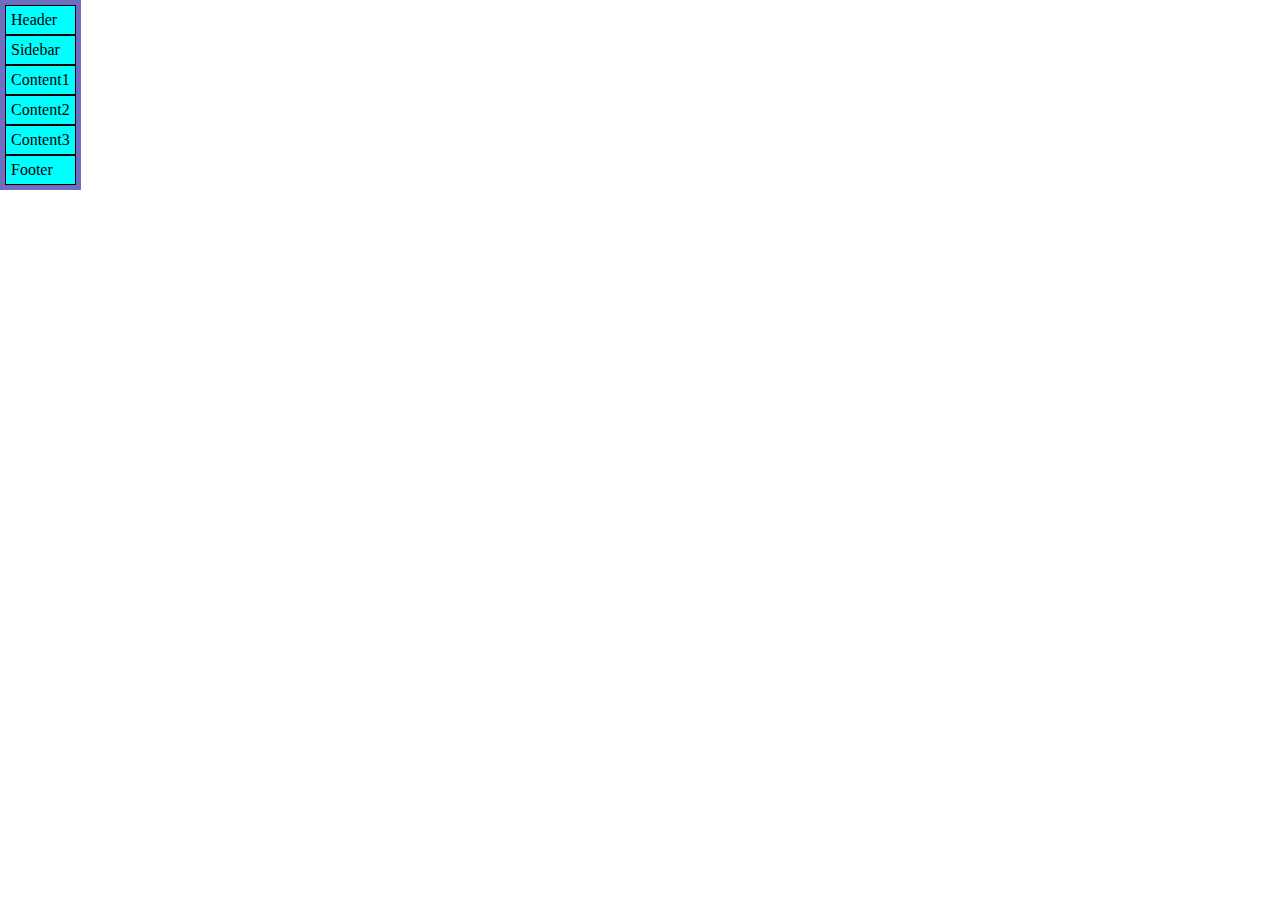
<file: html/index.html>
<!DOCTYPE html>
<html>
<head>
  <style>
    *{
      margin: 0;
      padding: 0;
      box-sizing: border-box;

    }
    body{
      height: 100vh;
      width: 100vw;
    }
    .container{
      background-color: rgb(109, 109, 194);
      padding: 5px;
      display:inline-grid;
    }
    .element{
      background-color: aqua;
      padding: 5px;
      border: 1px solid black;
    }
  </style>
</head>
<body>
  <div class="container">
    <div class="element header">Header</div>
    <div class="element sidebar">Sidebar</div>
    <div class="element content1">Content1</div>
    <div class="element">Content2</div>
    <div class="element">Content3</div>
    <div class="element footer">Footer</div>
  </div>
</body>
</html>
</file>
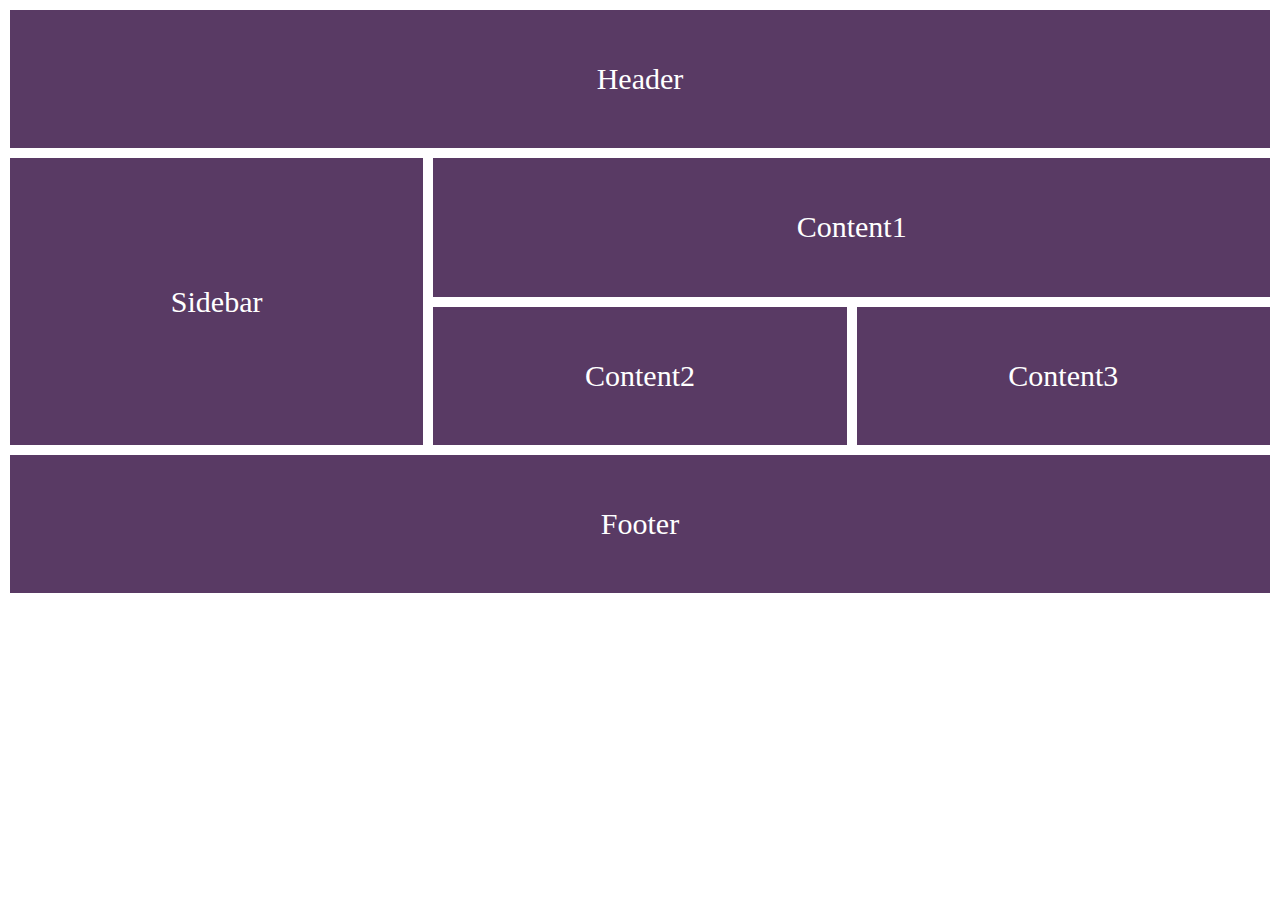
<file: html/grid-prac-1.html>
<!DOCTYPE html>
<html>
  <meta name="viewport" content="width=device-width, initial-scale=1.0">

<head>
  <style>
    *{
      margin: 0;
      padding: 0;
      box-sizing: border-box;

    }
    body{
      height: 100vh;
      width: 100vw;
    }
    .container {
    display: grid;
    width: 100%;
    height: 100%;
    padding: 10px;
    row-gap: 10px;
    column-gap: 10px;
    grid-template-rows: repeat(6, 1fr);
    }
    .element {
    background-color: rgb(89, 58, 100);
    color: white;
    display: flex;
    align-items: center;
    justify-content: center;
    font-size: 30px;
    }
    @media (min-width: 768px) {
      .container{
        grid-template-columns: repeat(3, 1fr);
      }
  .header, .footer {
    grid-column-start: 1;
    grid-column-end: 4; /* Spans all three columns */
  }
  .sidebar {
    grid-row-start: 2;
    grid-row-end: 4; /* Spans two rows */
  }
  .content1 {
    grid-column-start: 2;
    grid-column-end: 4; /* Spans two columns */
  }
}

    
  </style>
</head>
<body>
  <div class="container">
    <div class="element header">Header</div>
    <div class="element sidebar">Sidebar</div>
    <div class="element content1">Content1</div>
    <div class="element">Content2</div>
    <div class="element">Content3</div>
    <div class="element footer">Footer</div>
  </div>
</body>
</html>
</file>
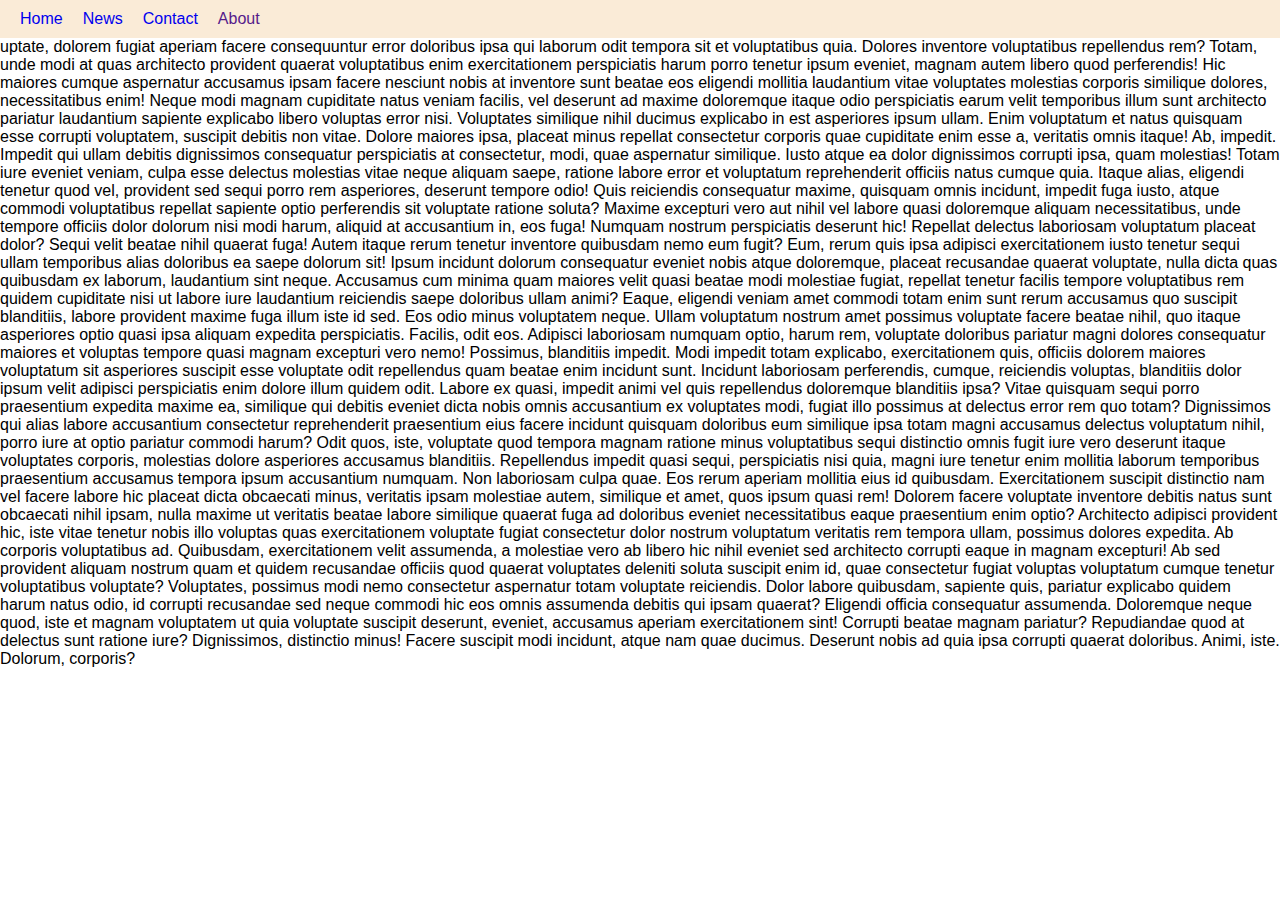
<file: html/Home.html>
<!DOCTYPE html>
<html lang="en">

<head>
  <meta charset="UTF-8">
  <meta name="viewport" content="width=device-width, initial-scale=1.0">
  <style>
    * {
      margin: 0;
      padding: 0;
      font-family: Arial, sans-serif;
    }

   ul {
    background-color: antiquewhite;
    list-style: none;
    overflow: hidden;
    padding: 10px;
   }
   ul li{
    float: left;
   }
   ul li a{
    padding: 10px;
    text-decoration: none;
   }
   .dropdown-content{
    display: none;
    position: absolute;
    width: 13%;
    background-color: aquamarine;
    
   }
   .dropdown-content li{
    padding: 30px;
    white-space: nowrap;
   }
.dis:hover .dropdown-content{
  display: block;
}
   
  </style>
</head>

<body>
  <ul >
    <li class="col"><a href="#home">Home</a></li>
    <li class="col"><a href="#news">News</a></li>
    <li class="dis"> <a href="#contact">Contact</a>
    
      <ul class="dropdown-content">
        
        <li><a class="dd" href=""> phone number</a></li>
        <li><a class="dd" href=""> Email</a></li>
        <li><a class="dd" href=""> address</a></li>
      </ul>
    </li>
    <li class="ab col"><a href="">About</a></li>
  </ul>
  <div>
    uptate, dolorem fugiat aperiam facere consequuntur error doloribus ipsa qui laborum odit tempora sit et
    voluptatibus quia. Dolores inventore voluptatibus repellendus rem? Totam, unde modi at quas architecto provident
    quaerat voluptatibus enim exercitationem perspiciatis harum porro tenetur ipsum eveniet, magnam autem libero quod
    perferendis! Hic maiores cumque aspernatur accusamus ipsam facere nesciunt nobis at inventore sunt beatae eos
    eligendi mollitia laudantium vitae voluptates molestias corporis similique dolores, necessitatibus enim! Neque modi
    magnam cupiditate natus veniam facilis, vel deserunt ad maxime doloremque itaque odio perspiciatis earum velit
    temporibus illum sunt architecto pariatur laudantium sapiente explicabo libero voluptas error nisi. Voluptates
    similique nihil ducimus explicabo in est asperiores ipsum ullam. Enim voluptatum et natus quisquam esse corrupti
    voluptatem, suscipit debitis non vitae. Dolore maiores ipsa, placeat minus repellat consectetur corporis quae
    cupiditate enim esse a, veritatis omnis itaque! Ab, impedit. Impedit qui ullam debitis dignissimos consequatur
    perspiciatis at consectetur, modi, quae aspernatur similique. Iusto atque ea dolor dignissimos corrupti ipsa, quam
    molestias! Totam iure eveniet veniam, culpa esse delectus molestias vitae neque aliquam saepe, ratione labore error
    et voluptatum reprehenderit officiis natus cumque quia. Itaque alias, eligendi tenetur quod vel, provident sed sequi
    porro rem asperiores, deserunt tempore odio! Quis reiciendis consequatur maxime, quisquam omnis incidunt, impedit
    fuga iusto, atque commodi voluptatibus repellat sapiente optio perferendis sit voluptate ratione soluta? Maxime
    excepturi vero aut nihil vel labore quasi doloremque aliquam necessitatibus, unde tempore officiis dolor dolorum
    nisi modi harum, aliquid at accusantium in, eos fuga! Numquam nostrum perspiciatis deserunt hic! Repellat delectus
    laboriosam voluptatum placeat dolor? Sequi velit beatae nihil quaerat fuga! Autem itaque rerum tenetur inventore
    quibusdam nemo eum fugit? Eum, rerum quis ipsa adipisci exercitationem iusto tenetur sequi ullam temporibus alias
    doloribus ea saepe dolorum sit! Ipsum incidunt dolorum consequatur eveniet nobis atque doloremque, placeat
    recusandae quaerat voluptate, nulla dicta quas quibusdam ex laborum, laudantium sint neque. Accusamus cum minima
    quam maiores velit quasi beatae modi molestiae fugiat, repellat tenetur facilis tempore voluptatibus rem quidem
    cupiditate nisi ut labore iure laudantium reiciendis saepe doloribus ullam animi? Eaque, eligendi veniam amet
    commodi totam enim sunt rerum accusamus quo suscipit blanditiis, labore provident maxime fuga illum iste id sed. Eos
    odio minus voluptatem neque. Ullam voluptatum nostrum amet possimus voluptate facere beatae nihil, quo itaque
    asperiores optio quasi ipsa aliquam expedita perspiciatis. Facilis, odit eos. Adipisci laboriosam numquam optio,
    harum rem, voluptate doloribus pariatur magni dolores consequatur maiores et voluptas tempore quasi magnam excepturi
    vero nemo! Possimus, blanditiis impedit. Modi impedit totam explicabo, exercitationem quis, officiis dolorem maiores
    voluptatum sit asperiores suscipit esse voluptate odit repellendus quam beatae enim incidunt sunt. Incidunt
    laboriosam perferendis, cumque, reiciendis voluptas, blanditiis dolor ipsum velit adipisci perspiciatis enim dolore
    illum quidem odit. Labore ex quasi, impedit animi vel quis repellendus doloremque blanditiis ipsa? Vitae quisquam
    sequi porro praesentium expedita maxime ea, similique qui debitis eveniet dicta nobis omnis accusantium ex
    voluptates modi, fugiat illo possimus at delectus error rem quo totam? Dignissimos qui alias labore accusantium
    consectetur reprehenderit praesentium eius facere incidunt quisquam doloribus eum similique ipsa totam magni
    accusamus delectus voluptatum nihil, porro iure at optio pariatur commodi harum? Odit quos, iste, voluptate quod
    tempora magnam ratione minus voluptatibus sequi distinctio omnis fugit iure vero deserunt itaque voluptates
    corporis, molestias dolore asperiores accusamus blanditiis. Repellendus impedit quasi sequi, perspiciatis nisi quia,
    magni iure tenetur enim mollitia laborum temporibus praesentium accusamus tempora ipsum accusantium numquam. Non
    laboriosam culpa quae. Eos rerum aperiam mollitia eius id quibusdam. Exercitationem suscipit distinctio nam vel
    facere labore hic placeat dicta obcaecati minus, veritatis ipsam molestiae autem, similique et amet, quos ipsum
    quasi rem! Dolorem facere voluptate inventore debitis natus sunt obcaecati nihil ipsam, nulla maxime ut veritatis
    beatae labore similique quaerat fuga ad doloribus eveniet necessitatibus eaque praesentium enim optio? Architecto
    adipisci provident hic, iste vitae tenetur nobis illo voluptas quas exercitationem voluptate fugiat consectetur
    dolor nostrum voluptatum veritatis rem tempora ullam, possimus dolores expedita. Ab corporis voluptatibus ad.
    Quibusdam, exercitationem velit assumenda, a molestiae vero ab libero hic nihil eveniet sed architecto corrupti
    eaque in magnam excepturi! Ab sed provident aliquam nostrum quam et quidem recusandae officiis quod quaerat
    voluptates deleniti soluta suscipit enim id, quae consectetur fugiat voluptas voluptatum cumque tenetur voluptatibus
    voluptate? Voluptates, possimus modi nemo consectetur aspernatur totam voluptate reiciendis. Dolor labore quibusdam,
    sapiente quis, pariatur explicabo quidem harum natus odio, id corrupti recusandae sed neque commodi hic eos omnis
    assumenda debitis qui ipsam quaerat? Eligendi officia consequatur assumenda. Doloremque neque quod, iste et magnam
    voluptatem ut quia voluptate suscipit deserunt, eveniet, accusamus aperiam exercitationem sint! Corrupti beatae
    magnam pariatur? Repudiandae quod at delectus sunt ratione iure? Dignissimos, distinctio minus! Facere suscipit modi
    incidunt, atque nam quae ducimus. Deserunt nobis ad quia ipsa corrupti quaerat doloribus. Animi, iste. Dolorum,
    corporis?

  </div>
</body>

</html>
</file>
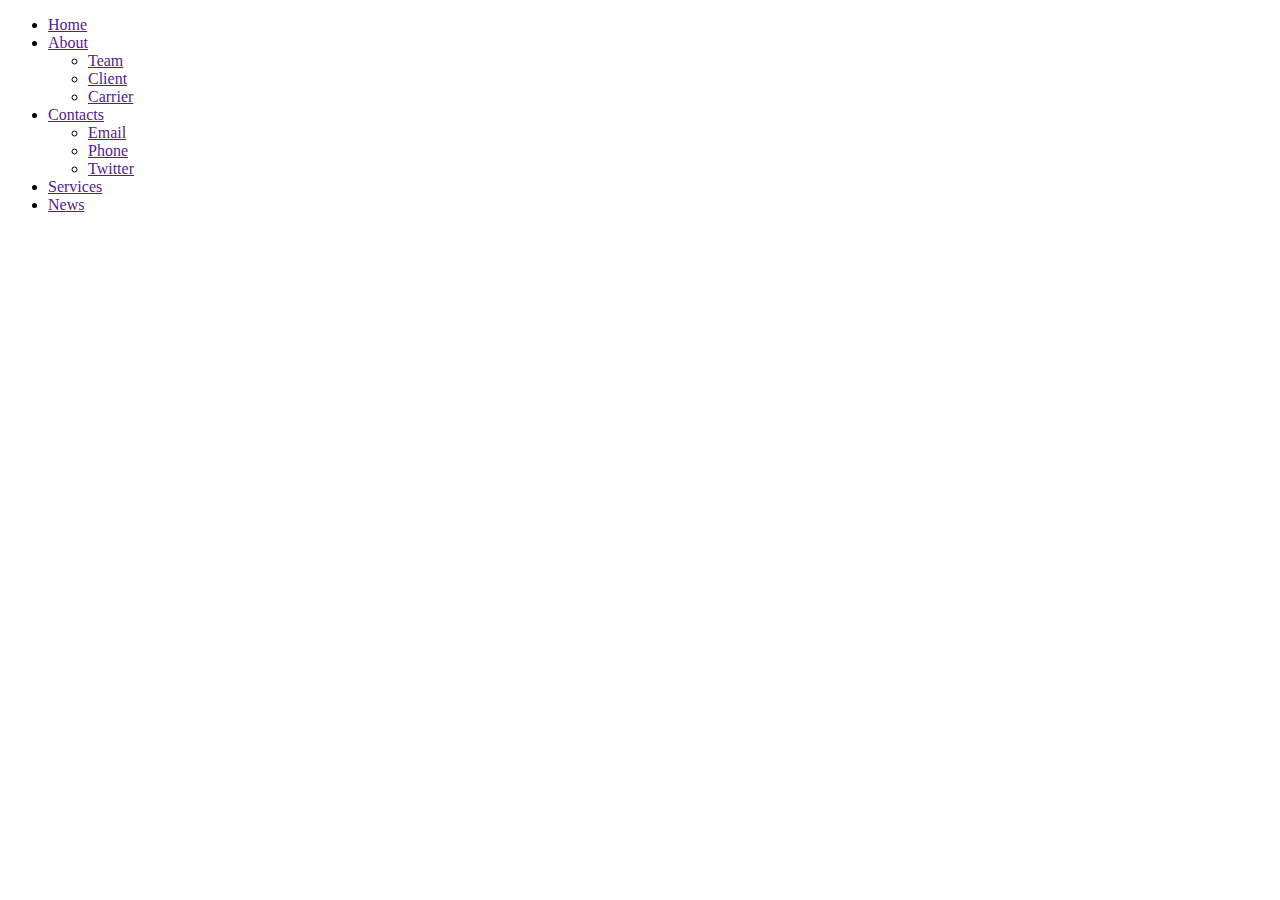
<file: html/navbar.html>
<!DOCTYPE html>
<html lang="en">
<head>
    <meta charset="UTF-8">
    <meta name="viewport" content="width=device-width, initial-scale=1.0">
    <title>NAVBAR</title>
    <link rel="stylesheet" href="../css/style.css">
</head>
<body>
    <ul>
        <li><a href="">Home</a></li>
        <li><a href="">About</a>
            <ul>
                <li><a href="">Team</a></li>
                <li><a href="">Client</a></li>
                <li><a href="">Carrier</a></li>
            </ul>
        </li>
        <li><a href="">Contacts</a>
            <ul>
                <li><a href="">Email</a></li>
                <li><a href="">Phone</a></li>
                <li><a href="">Twitter</a></li>
            </ul>
        </li>
        <li><a href="">Services</a></li>
        <li><a href="">News</a></li>
    </ul>
</body>
</html>
</file>
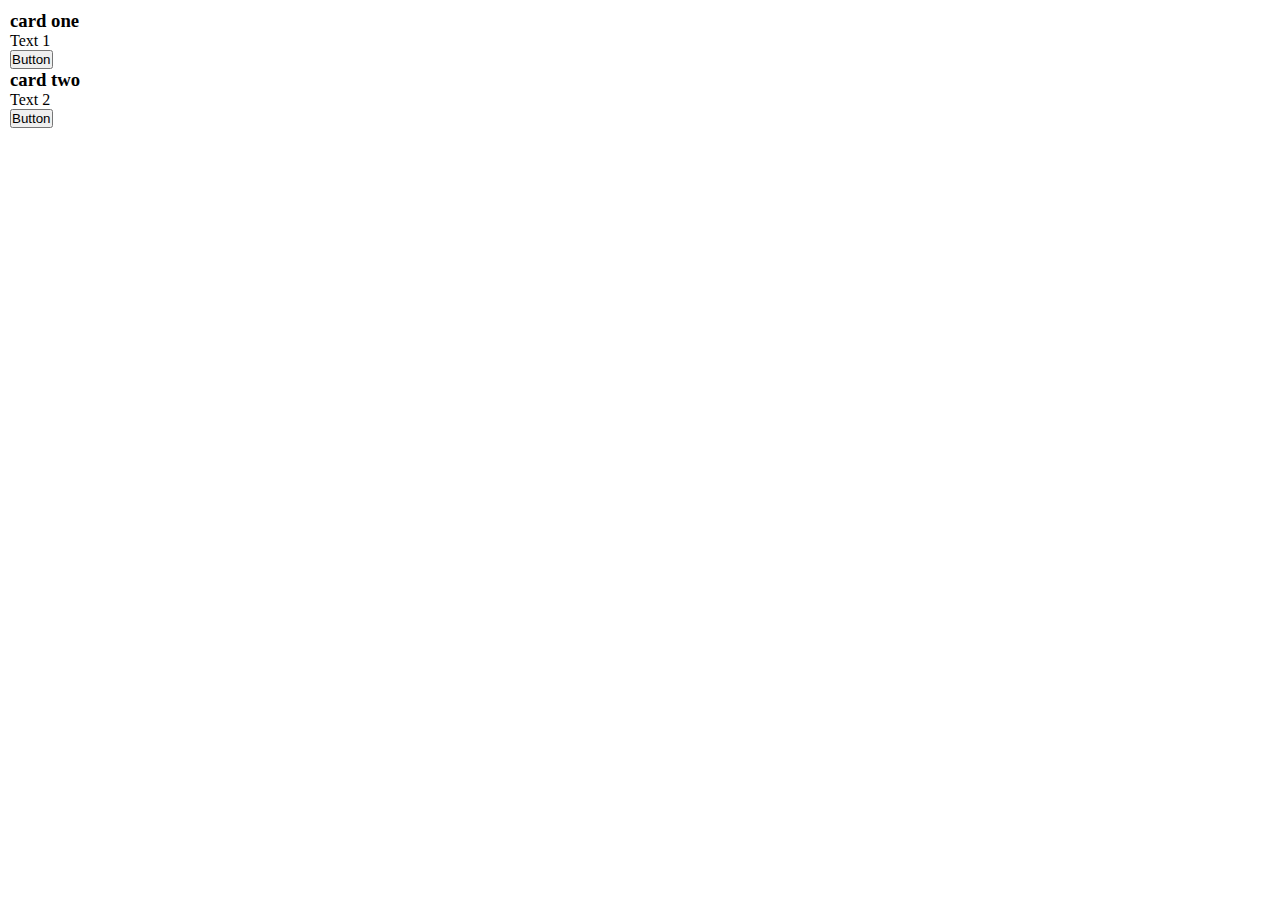
<file: html/targest parent using child.html>
<!DOCTYPE html>
<html lang="en">
<head>
    <meta charset="UTF-8">
    <meta name="viewport" content="width=device-width, initial-scale=1.0">
    <link href="https://cdn.jsdelivr.net/npm/bootstrap@5.0.2/dist/css/bootstrap.min.css" rel="stylesheet" integrity="sha384-EVSTQN3/azprG1Anm3QDgpJLIm9Nao0Yz1ztcQTwFspd3yD65VohhpuuCOmLASjC" crossorigin="anonymous">
    <script src="https://ajax.googleapis.com/ajax/libs/jquery/3.7.1/jquery.min.js"></script>

    <title>Document</title>
    <style>
        *{
            margin: 0;
            padding: 0;
            box-sizing: border-box;
        }
        .row{
            margin: 10px;
        }
    </style>
</head>
<body>
    <div class="row">
      <div class="col-4">
        <div class="card">
          <div class="card-body">
            <h3 class="card-title">card one</h3>
            <p class="card-text">Text 1</p>
            <div class="d-grid gap-2">
              <button type="button" onclick="getTitleText(this)" name="" id="btn1" class="btn btn-primary">Button</button>
            </div>
          </div>
        </div>
      </div>
      <div class="col-4">
        <div class="card">
          <div class="card-body">
            <h3 class="card-title">card two</h3>
            <p class="card-text">Text 2</p>
            <div class="d-grid gap-2">
                <button type="button" onclick="getTitleText(this)" name="" id="btn2" class="btn btn-primary">Button</button>
              </div>
          </div>
        </div>
      </div>
    </div>
    <script>
function getTitleText(button) {
   var card = $(button).closest('.card');
   var title = card.find('.card-title').text();
   var text = card.find('.card-text').text();
   console.log(title + ' ' +text);
};

    </script>
</body>
</html>
</file>
<file: css/style.css>
span{
   background-color: aqua;
   height: 300px;
   width: 300px;
   box-sizing: border-box;
}
</file>
